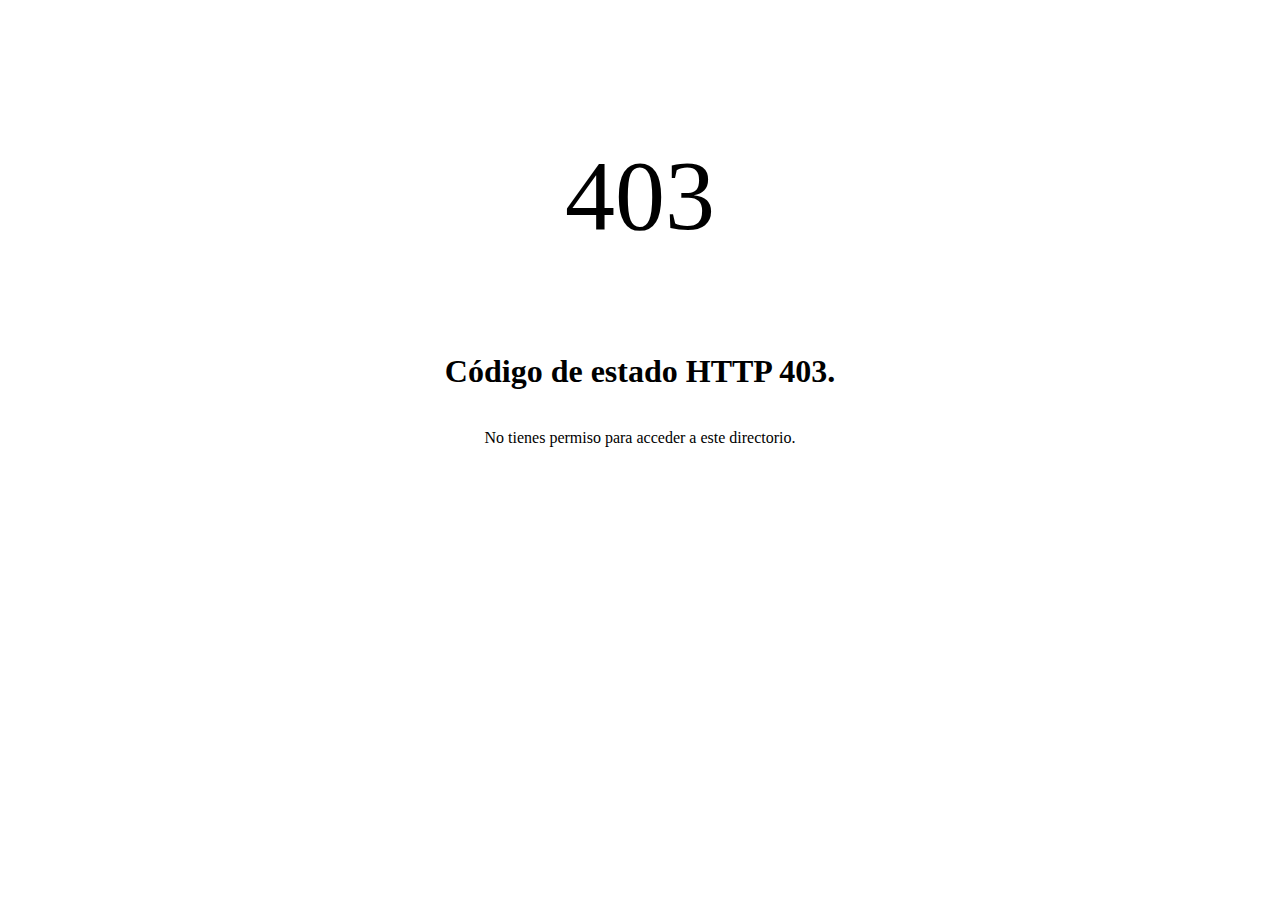
<file: Administradores/index.html>
<!DOCTYPE html>
<html lang="es">
<head>
    <meta charset="UTF-8" name="viewport" content="width=device-width, initial-scale=1.0">
	<title>403 Acceso prohibido</title>
</head>
<body>
    <div style="text-align: center; padding-top: 30px;">
        <p style="font-size: 100px;">403</p>
        <h1 >Código de estado HTTP 403. </h1>
        <p><br>No tienes permiso para acceder a este directorio.</p>

    
    
    
    </div>

</body>
</html>
</file>
